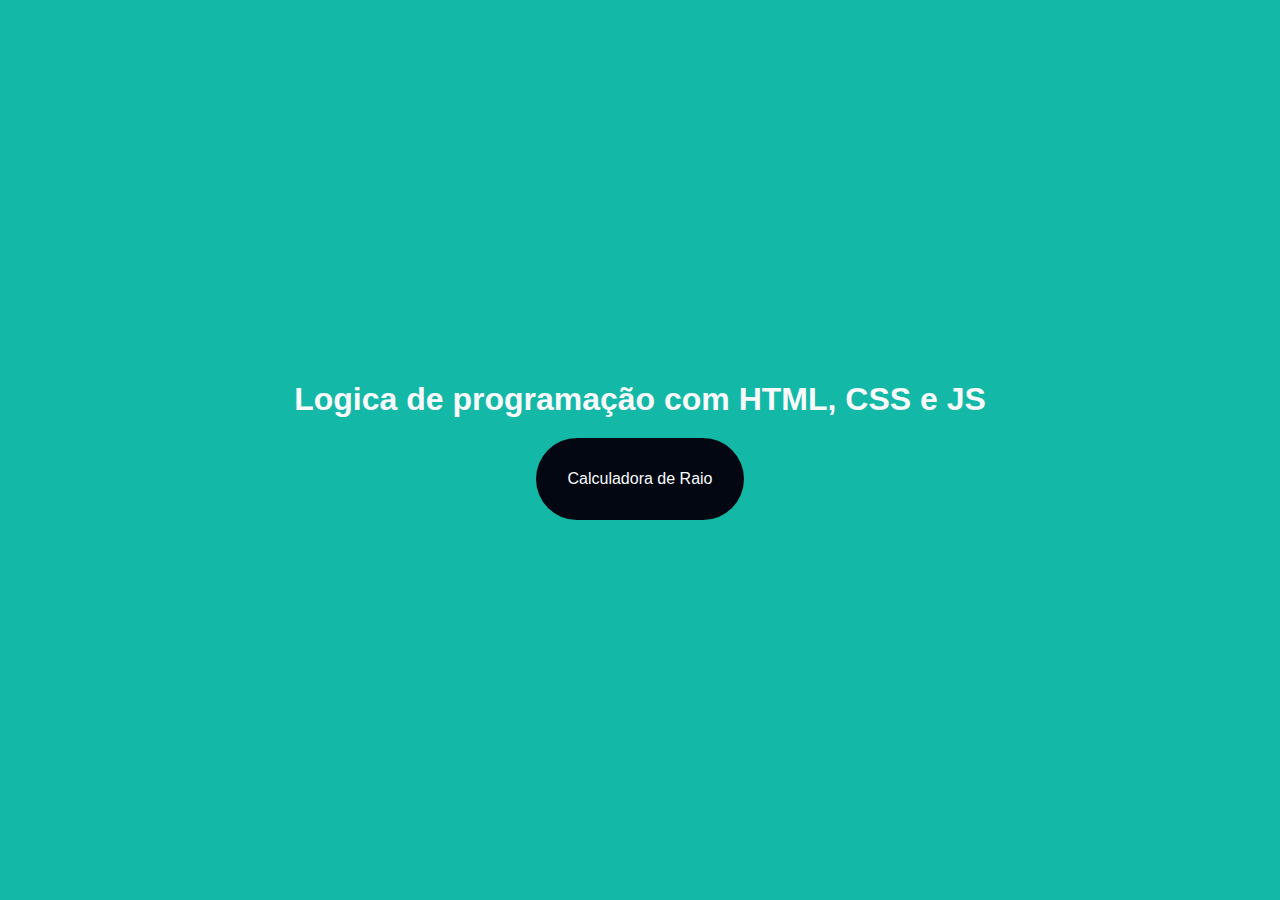
<file: index.html>
<!DOCTYPE html>
<html lang="en">
<head>
    <meta charset="UTF-8">
    <meta name="viewport" content="width=device-width, initial-scale=1.0">
    <link rel="stylesheet" href="style.css">
    <title>Atividade 11</title>
</head>
<body>
    <header>
        <h1> Logica de programação com HTML, CSS e JS</h1>
    </header>

    <nav>
        <ul>
            <li>
                <a href="./pages/calculadora-raio/calculadora-raio.html">Calculadora de Raio</a>
            </li>
        </ul>
    </nav>
    
</body>
</html>
</file>
<file: style.css>
* {
    margin: 0;
    padding: 0;
    box-sizing: border-box;
    font-family: 'Lucida Sans', 'Lucida Sans Regular', 'Lucida Grande', 'Lucida Sans Unicode', Geneva, Verdana, sans-serif;
}

:root {
    --main-background: #14b8a6;
    --text-color: #f8fafc;
    --nav-background: #030712;
}

body{
   background: var(--main-background);
   color: var(--text-color);
   height: 100svh;
   display: flex;
   justify-content: center;
   align-items: center;
   flex-direction: column;
   gap: 20px 5px;
}

nav{
    background: var(--nav-background);
    width: fit-content;
    padding: 2rem;
    border-radius: 3rem;
}

nav ul {
    list-style: none;
}

nav a {
    text-decoration: none;
    color: var(--text-color);
}

a:hover{
    color: #14b8a6;
}
</file>
